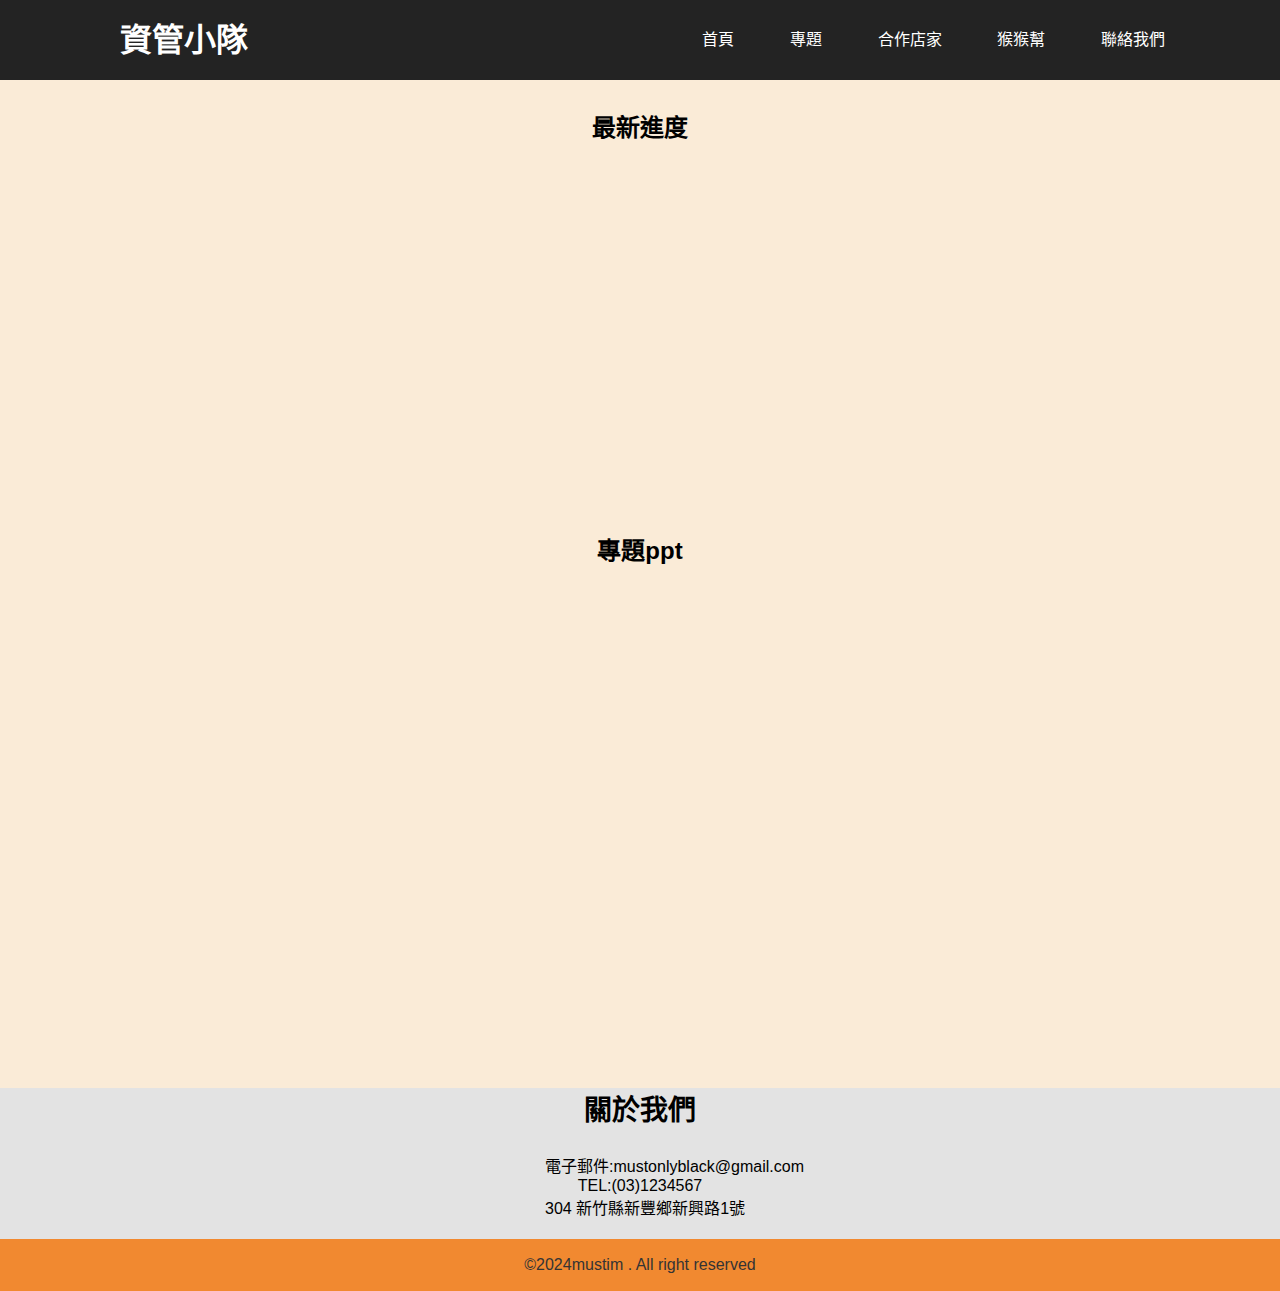
<file: about.html>
<!DOCTYPE html>
<html lang="zh-TW">
<head>
    <meta charset="UTF-8">
    <meta name="viewport" content="width=device-width, initial-scale=1.0">
    <title>專題</title>
    <link rel="stylesheet" href="css/style.css">
    <link rel="stylesheet" href="css/header.css">
    <link rel="stylesheet" href="about css/main.css">
    <link rel="stylesheet" href="css/footer.css">
</head>
<body>
    <header>
        <nav class="navbar">
            <button class="menu">&#9776;</button>
            <h1>資管小隊</h1>
            <ul>
                <li><a href="index.html">首頁</a></li>
                <li><a href="about.html">專題</a></li>
                <li><a href="#">合作店家</a></li>
                <li><a href="monkey.html">猴猴幫</a></li>
                <li><a href="call.html">聯絡我們</a></li>
            </ul>
            <!-- <div class="search">
                <input class="srch" type="search" name="" placeholder=輸入要搜尋的店家名稱>
                <a href="#"><button class="btn">搜尋</button></a>
            </div> -->
        </nav>
    </header>
    <main class="main">
        <section class="title">
            <h2>最新進度</h2>
        </section>
        <section class="ty_video">
            <div class="yt1">
                <iframe 
                width="560" 
                height="315" 
                src="https://www.youtube.com/embed/Z8i3F_7CCjQ?si=I_7GOm4mDVei0R98" 
                title="YouTube video player" 
                frameborder="0" 
                allow="accelerometer; autoplay; clipboard-write; encrypted-media; gyroscope; picture-in-picture; web-share" 
                referrerpolicy="strict-origin-when-cross-origin" 
                allowfullscreen>
            </iframe>
            <iframe 
                width="560" 
                height="315" 
                src="https://www.youtube.com/embed/wnJhYtCRsO8?si=q2rG_NWQm_9TY0GA" 
                title="YouTube video player" 
                frameborder="0" 
                allow="accelerometer; autoplay; clipboard-write; encrypted-media; gyroscope; picture-in-picture; web-share" 
                referrerpolicy="strict-origin-when-cross-origin" 
                allowfullscreen>
            </iframe>
            </div>
        </section>
        <section class="ppt">
            <h2 class="ppttitle">專題ppt</h2>
            <div class="ppt-set">
                <iframe src="https://onedrive.live.com/embed?resid=E90FAF875B061AF2%21283305&amp;authkey=!AOaRbWVoT4nXrO4&amp;em=2&amp;wdAr=1.7777777777777777" width="500px" height="400px" frameborder="0">這是 <a target="_blank" href="https://office.com/webapps">Office</a> 提供的內嵌 <a target="_blank" href="https://office.com">Microsoft Office</a> 簡報。</iframe>
            </div>
        </section>
    </main>
    <footer>
        <section class="about-me">
            <div class="container">
                <h3>關於我們</h3>
                <div class="p">
                    <p>電子郵件:mustonlyblack@gmail.com</p>
                    <p>TEL:(03)1234567</p>
                    <p>304 新竹縣新豐鄉新興路1號</p>
                </div>
                
            </div>
        </section>
        <section class=""></section>
        <div class="bottom-bar">
            <p>&copy;2024mustim . All right reserved</p>
        </div>
    </footer>
</body>
</html>
</file>
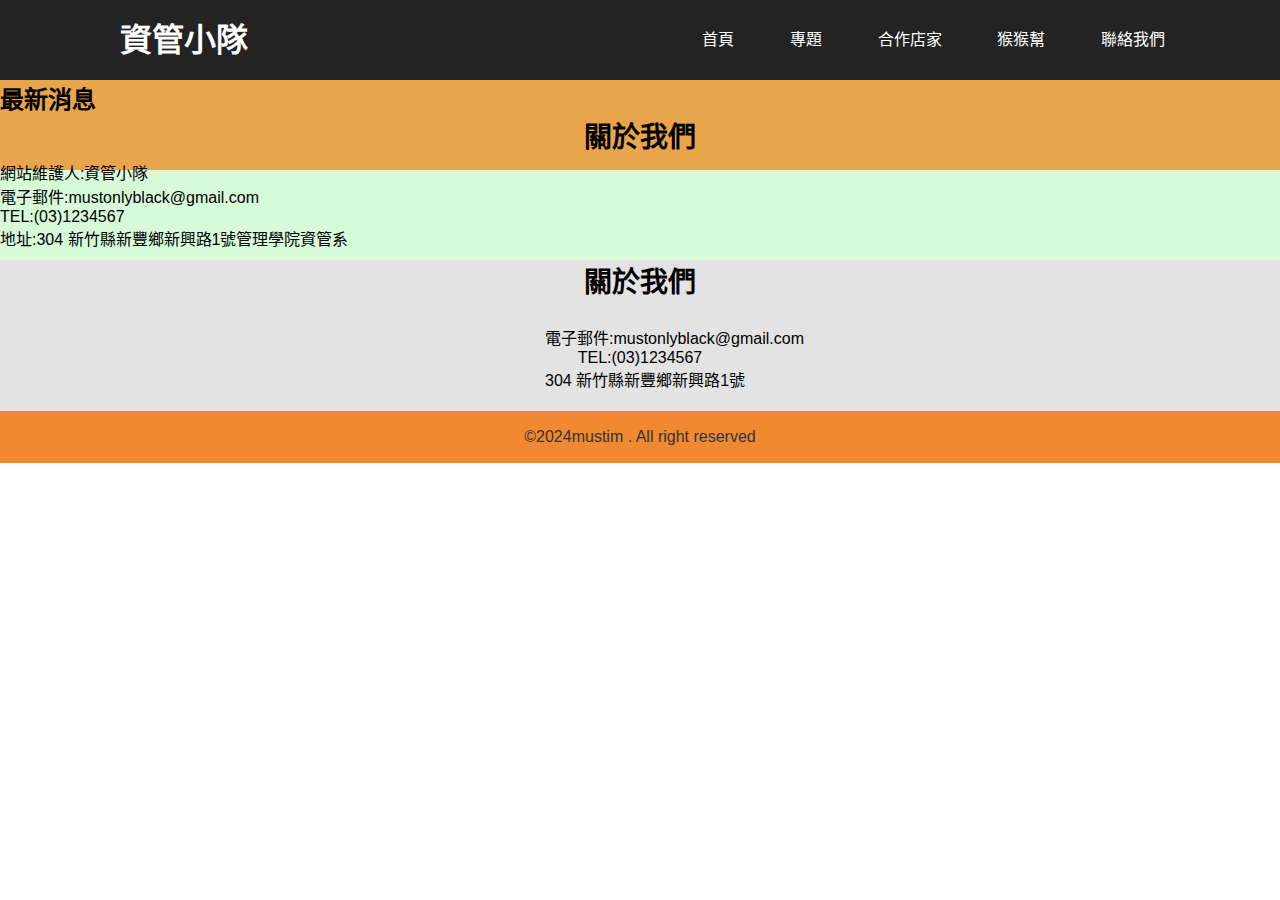
<file: call.html>
<!DOCTYPE html>
<html lang="zh-TW">
<head>
    <meta charset="UTF-8">
    <meta name="viewport" content="width=device-width, initial-scale=1.0">
    <title>聯絡我們</title>
    <link rel="stylesheet" href="css/style.css">
    <link rel="stylesheet" href="css/header.css">
    <link rel="stylesheet" href="css/main.css">
    <link rel="stylesheet" href="css/footer.css">
</head>
<body>
    <!-- 導覽列     -->
    <header>
        <nav class="navbar">
            <button class="menu">&#9776;</button>
            <h1><li><a href="#">資管小隊</a></li></h1>
            <ul>
                <li><a href="index.html">首頁</a></li>
                <li><a href="about.html">專題</a></li>
                <li><a href="#">合作店家</a></li>
                <li><a href="monkey.html">猴猴幫</a></li>
                <li><a href="call.html">聯絡我們</a></li>
            </ul>
            <!-- <div class="search">
                <input class="srch" type="search" name="" placeholder=輸入要搜尋的店家名稱>
                <a href="#"><button class="btn">搜尋</button></a>
            </div> -->
        </nav>
    </header>
</header>
<main class="main">
    <section class="n1">
        <h2>最新消息</h2>
        <h3>關於我們</h3>
           
                <p>網站維護人:資管小隊</p>
                <p>電子郵件:mustonlyblack@gmail.com</p>
                <p>TEL:(03)1234567</p>
                <p>地址:304 新竹縣新豐鄉新興路1號管理學院資管系</p>
            
        <!-- <img src="bg.jpg" alt="內文"> -->
    </section>
    <section class="n2">
    </section>
</main>

<footer>
    <section class="about-me">
        <div class="container">
            <h3>關於我們</h3>
            <div class="p">
                <p>電子郵件:mustonlyblack@gmail.com</p>
                <p>TEL:(03)1234567</p>
                <p>304 新竹縣新豐鄉新興路1號</p>
            </div>
            
        </div>
    </section>
    <section class=""></section>
    <div class="bottom-bar">
        <p>&copy;2024mustim . All right reserved</p>
    </div>
</footer>
</body>
</html>
</file>
<file: css/style.css>
/* 整體0邊距 */
*{
    padding: 0;
    margin: 0;
    font-family: Arial, sans-serif;
}
</file>
<file: css/header.css>
header{
    background-color: #232323;
    height: 80px;
    width: 100%;
    /* position: fixed; */
    /* z-index: 1000; */
    position: sticky;/*固定*/
    top: 0;
}



h1{
    color: white;
}

h1{
    position:absolute;
    left: 120px;
    top: 0;
    line-height: 80px;
}

header ul{
    position:absolute;
    right: 5vw;
    top: 0;    /*top上邊緣*/
    line-height: 80px;
}

header li{
    display: inline;
    margin-right: 4vw;
}

header a{
    color: white;
    text-decoration: none; /* 關閉底線 */
}

header a:hover{
    color: goldenrod;
    text-decoration: underline;
}

.search{
    width: 300px;
    float: left;
    margin-left: 270px;
}

.srch{
    font-family: 'Times New Roman';
    width: 200px;
    height: 40px;
    background: transparent;
    border: 1px solid #ff7200;
    margin-top: 13px;
    color: #fff;
    border-right:none ;
    font-size: 16px;
    float: left;
    padding: 10px;
    border-bottom-left-radius:5px ;
    border-top-left-radius :5px; ;
}

.btn{
    width: 100px;
    height: 40px;
    background: #ff7200;
    border: 2px solid #ff7200;
    margin-top: 13px;
    color: #fff;
    font-size: 15px;
    border-bottom-right-radius: 5px;
    border-bottom-right-radius: 5px;
    transition: 0.2s ease;
    cursor: pointer;
}

.btn:hover{
    color: #000;
}

.btn:focus{
    outline: none;
}

.srch:focus{
    outline: none;
}

.menu{
    display: none   ;
}

/* 670 */
@media screen and (max-width: 670px){
    .main-menu {
        display: none;
    }
    .menu{
        display: block;
        background-color:transparent ;
        color: white;
        font-size: 35px;
        position: absolute;
        top: 15px;
        right: 40px;
        border: none;
        cursor: pointer;
    }
}

.button-menu {
    display: none;
    position: absolute;
    top: 80px; /* 與 header 的底部對齊 */
    left: 0;
    background-color: #333;
    width: 100%;
}

.button-menu ul {
    list-style-type: none;
    margin: 0;
    padding: 0;
    text-align: center;
}

.button-menu ul li {
    display: block;
    padding: 10px 0;
}

.button-menu ul li a {
    color: white;
    text-decoration: none;
}
</file>
<file: about css/main.css>
h2{
    background-color: antiquewhite;
    display: flex;
    justify-content:center;
    align-items:center;
    text-align: center;
    height: 10vh;
}
.ty_video{
    background-color: antiquewhite;
    color: black;
    height: 37vh;
    display: flex;
    flex-direction: row;
    /* justify-content:center; */
    justify-content:space-around;
    align-items:center;
}
.ppt{
    background-color:antiquewhite;
    height: 65vh;
    
}
.ppt-set{
    display: flex;
    justify-content:center;
    align-items:center;
    height: 50vh;
}
</file>
<file: css/footer.css>
.container {
    margin: 0;
    display: flex;
    flex-direction: column;
    flex-wrap: nowrap;
    justify-content: center; /* 將兩個元素分開放置 */
    align-items: center;
}

h3 {
    font-size: 28px;
    margin-bottom: 5px;
    vertical-align: middle;
    text-align: center;
}

.p {
    width: 190px;
    margin: 0;
    padding: 20px;
    white-space: nowrap;    
    text-align: center;
}

.about-me{
    background: #e3e3e3 ;
    margin-bottom: 0;
}

.bottom-bar {   
    background: #f18930;
    text-align: center;
    padding: 10px 0;
}

.bottom-bar p {
    color: #343434;
    margin: 0;
    font-size: 16px;
    padding: 7px;
}
</file>
<file: css/main.css>
.n1{
    background-color: rgb(233, 165, 75);
    color: black;
    height: 10vh;
    /* 85background-image: url(); 背景圖片*/ 
    /* background-repeat: no-repeat; 不要重複*/
    /* background-position: center; 填滿圖片*/
}

.n2{
    background-color: rgb(215, 250, 217);
    color: white;
    height: 10vh;

}
</file>
